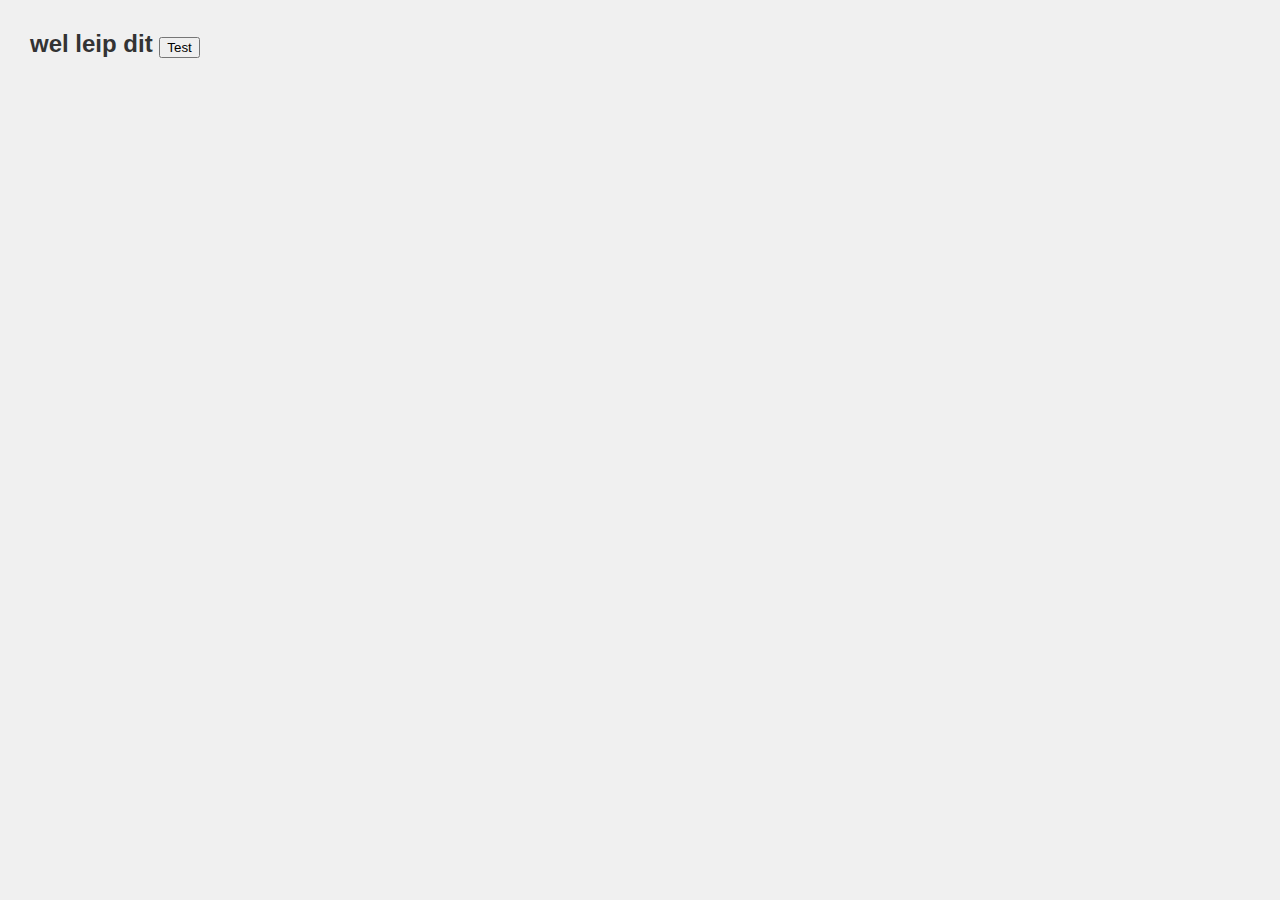
<file: Webserver/Example/index.html>
<!DOCTYPE html>
<html lang="en">
<head>
    <meta charset="UTF-8">
    <meta name="viewport" content="width=device-width, initial-scale=1.0">
    
    <!-- Import the JS and CSS files -->
    <link rel="stylesheet" href="style.css">
    <script src="script.js"></script>

    <title>wow</title>
</head>
<body>
    <h1>wel leip dit</hh1>
    <button onclick="Test()">Test</button>
</body>
</html>
</file>
<file: Webserver/Example/style.css>
body {
    background-color: #f0f0f0;
    font-family: Arial, sans-serif;
    margin: 0;
    padding: 30px;
}

h1 {
    color: #333;
    font-size: 24px;
    margin: 0 0 20px 0;
}

h2 {
    color: #333;
    font-size: 18px;
    margin: 0 0 20px 0;
}

h3 {
    color: #333;
    font-size: 14px;
    margin: 0 0 20px 0;
}

h4 {
    color: #333;
    font-size: 12px;
    margin: 0 0 20px 0;
}
</file>
